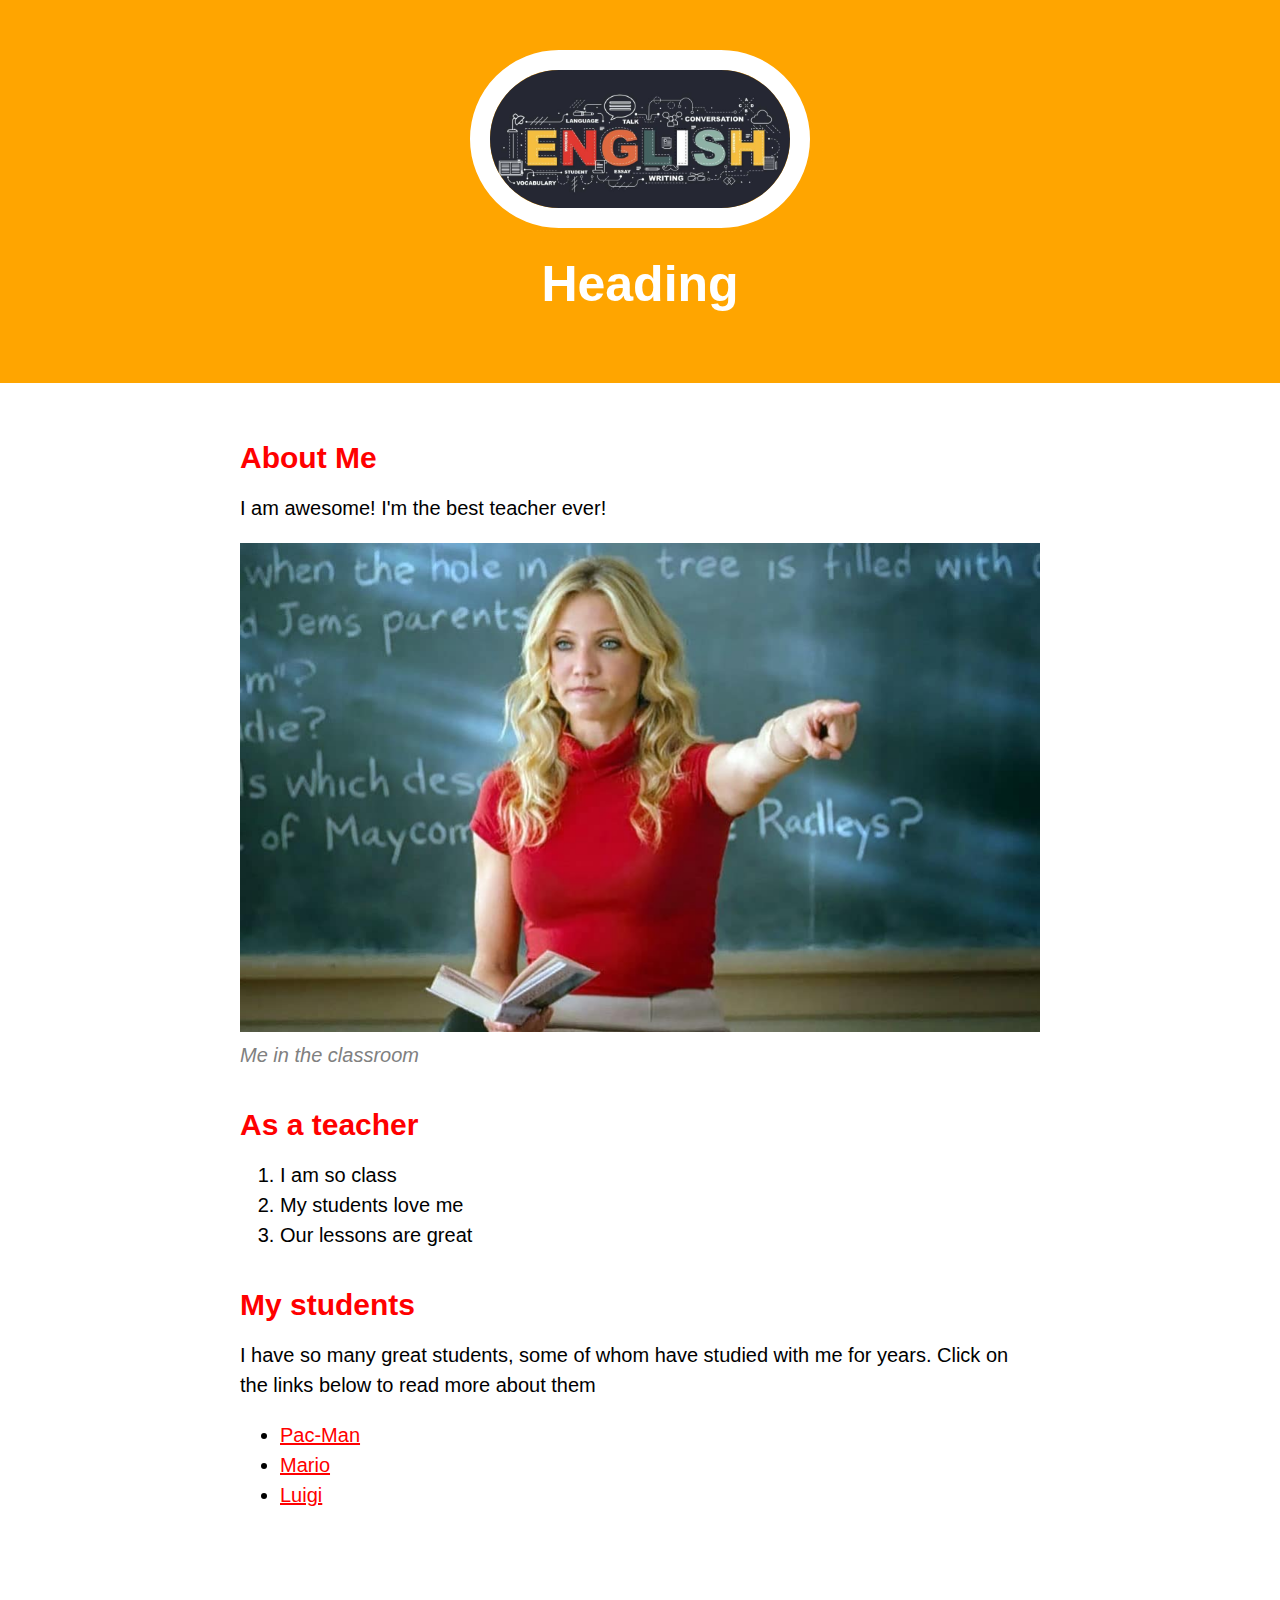
<file: index.html>
<!DOCTYPE html>
<html>
<head>
	<title>Learn English</title>
	<link rel="icon" href="img/learnenglish.jpg">
	<link rel="stylesheet" type="text/css" href="hero.css">
</head>
<body>
	<!-- header element -->
	<header>
		<img src="img/learnenglish.jpg">
		<h1>Heading</h1>
	</header>

	<!-- main element -->
	<main>
		<h2>About Me</h2>
		<p>I am awesome! I'm the best teacher ever!</p>
		<img src="img/teacher.jpg">
		<p class="caption">Me in the classroom</p>
		<h2>As a teacher</h2>
		<ol>
			<li>I am so class</li>
			<li>My students love me</li>
			<li>Our lessons are great</li>
		</ol>

		<!-- Students -->
		<h2>My students</h2>
		<p>I have so many great students, some of whom have studied with me for years. Click on the links below to read more about them</p>
		<ul>
			<li><a target="_blank" href="https://en.wikipedia.org/wiki/Pac-Man">Pac-Man</li>
			<li><a target="_blank" href="https://en.wikipedia.org/wiki/Mario">Mario</li>
			<li><a target="_blank" href="https://en.wikipedia.org/wiki/Luigi">Luigi</li>
		</ul>
	</main>
	<!-- Footer element, info about the site -->
	<footer>
		<p>This site was created by <a target="_blank" href="www.google.com"> Sarah Deenihan
		&copy; Sarah</p>
	</footer>
</body>
</html>
</file>
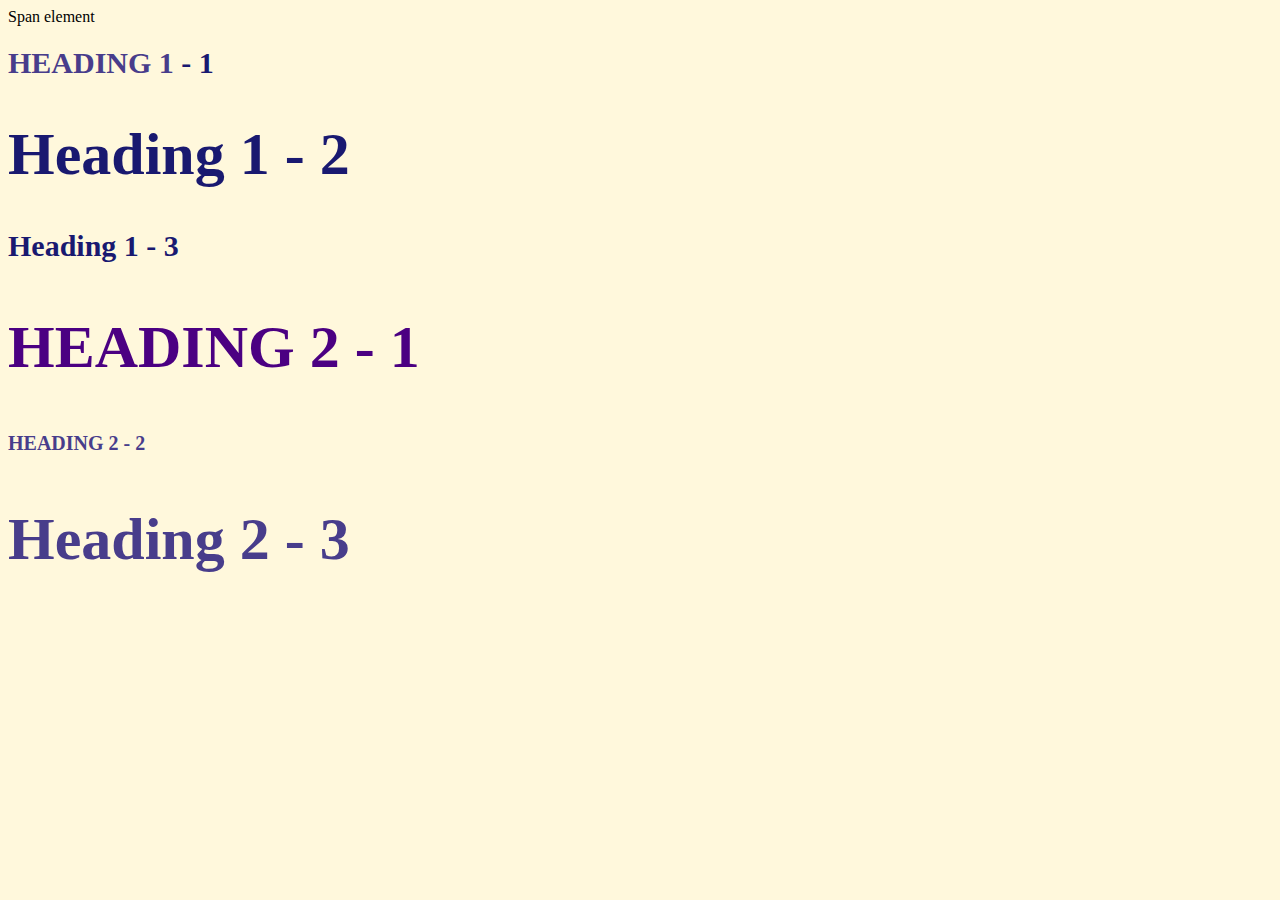
<file: style-test.html>
<!DOCTYPE html>
<html>
<head>
	<title>Style test</title>
	<link rel="stylesheet" type="text/css" href="test.css">
</head>
<body>
	<span>Span element</span>
	<h1 class="uppercase"><span>Heading 1</span> - 1</h1>
	<h1 class="big">Heading 1 - 2</h1>
	<h1>Heading 1 - 3</h1>
	<h2 class="big uppercase">Heading 2 - 1</h2>
	<h2 class="uppercase">Heading 2 - 2</h2>
	<h2 class="big">Heading 2 - 3</h2>

</body>
</html>
</file>
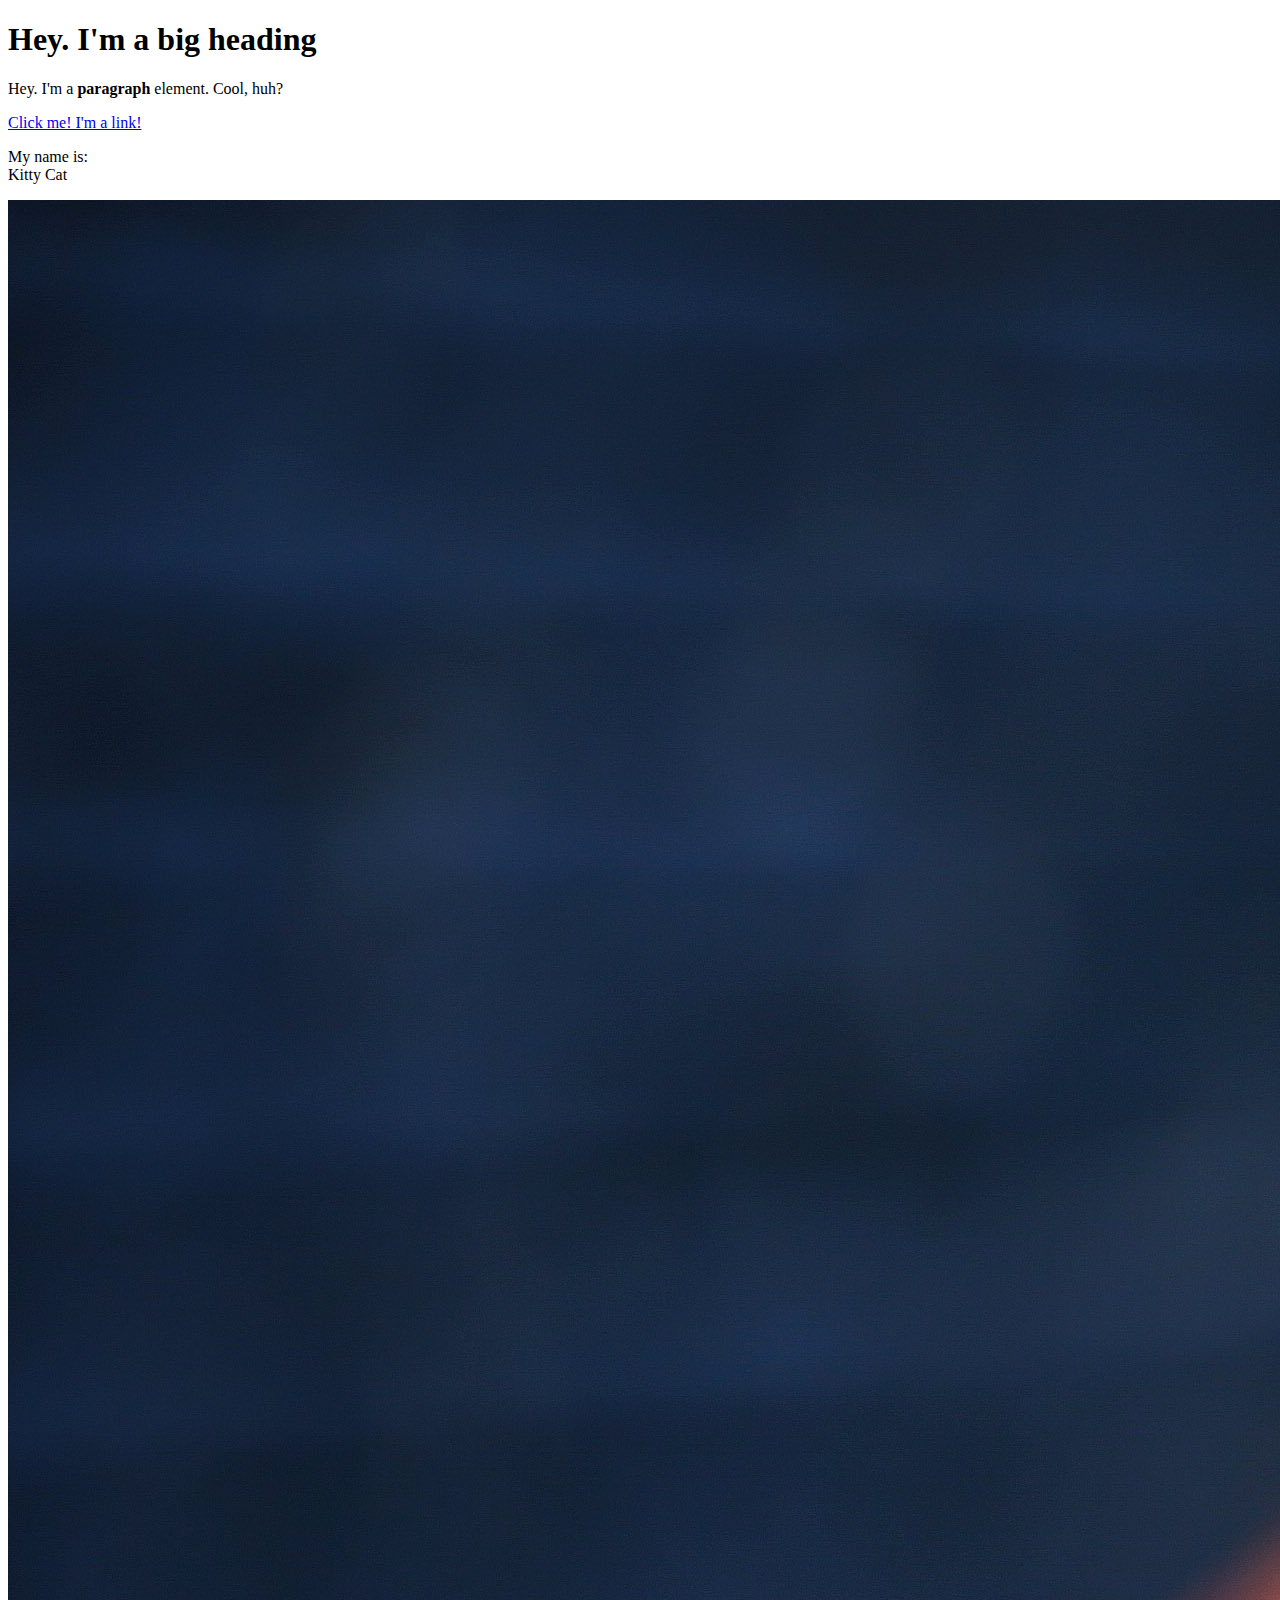
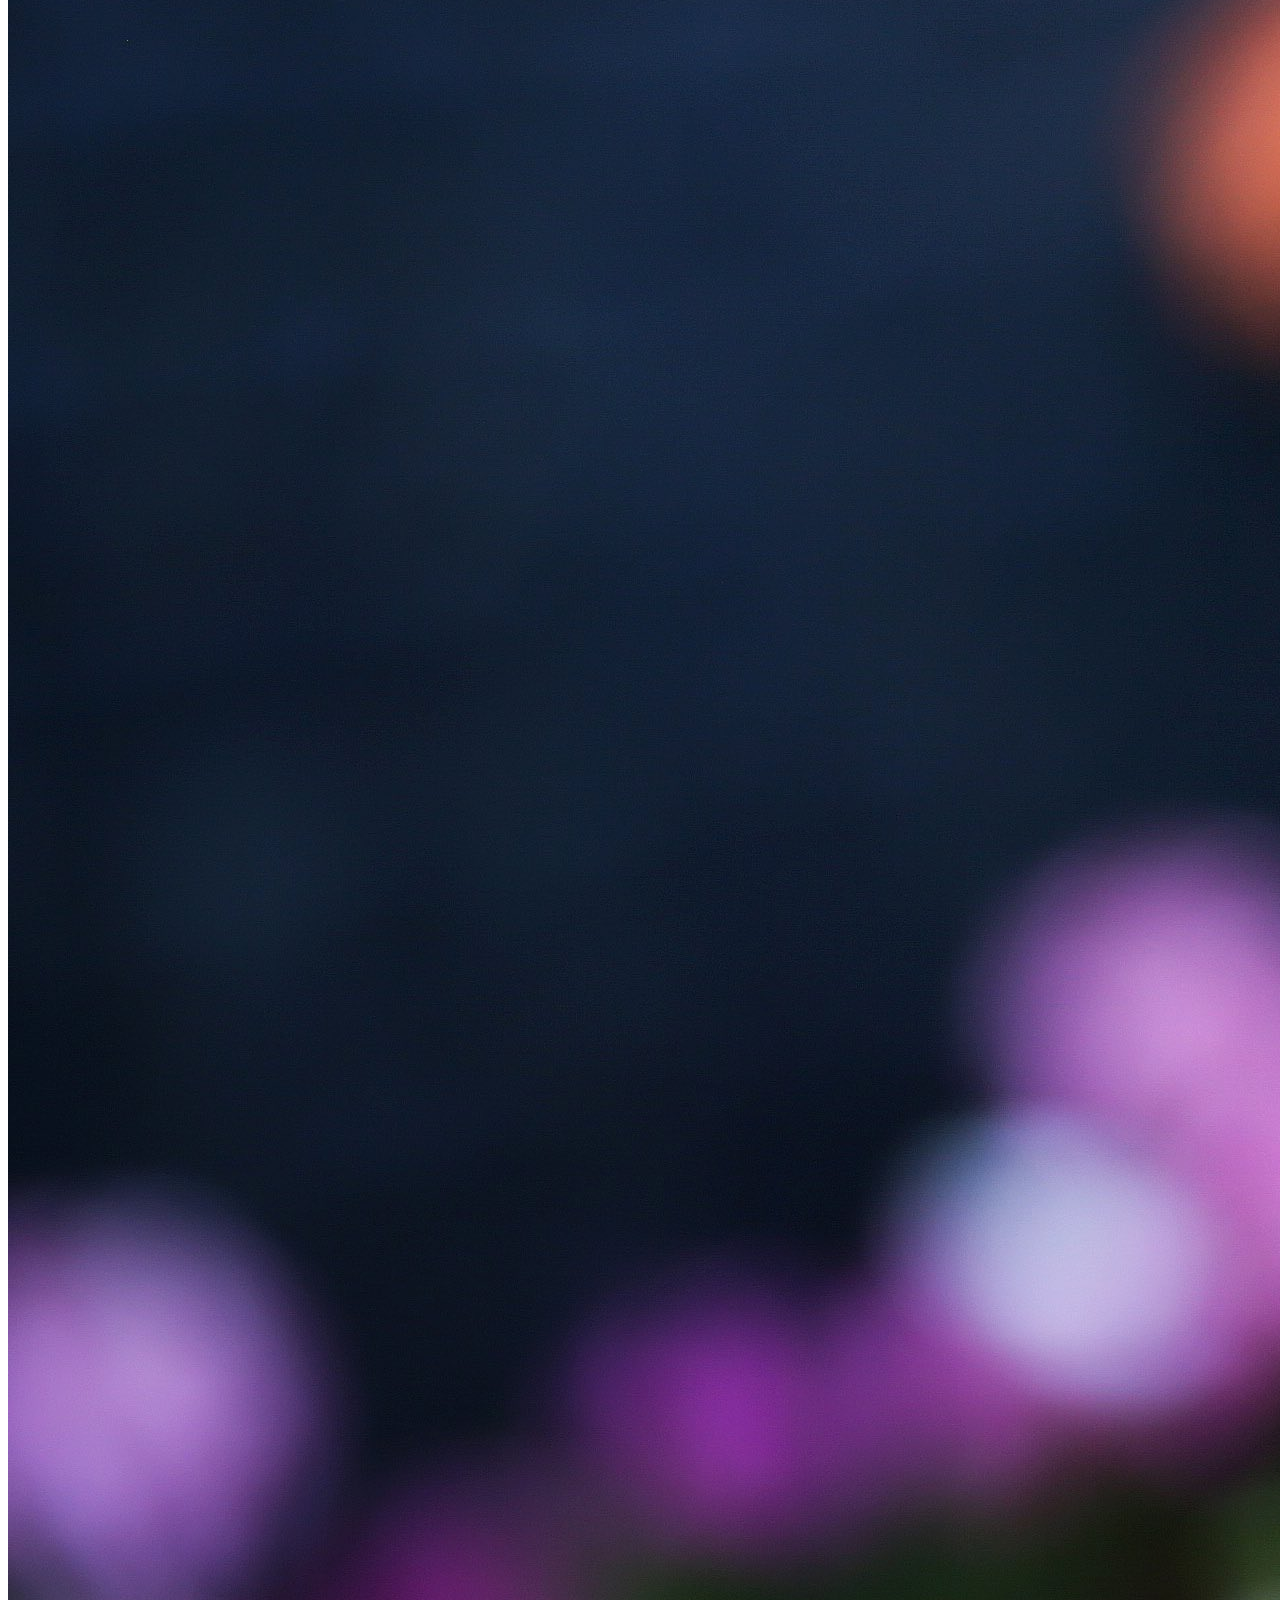
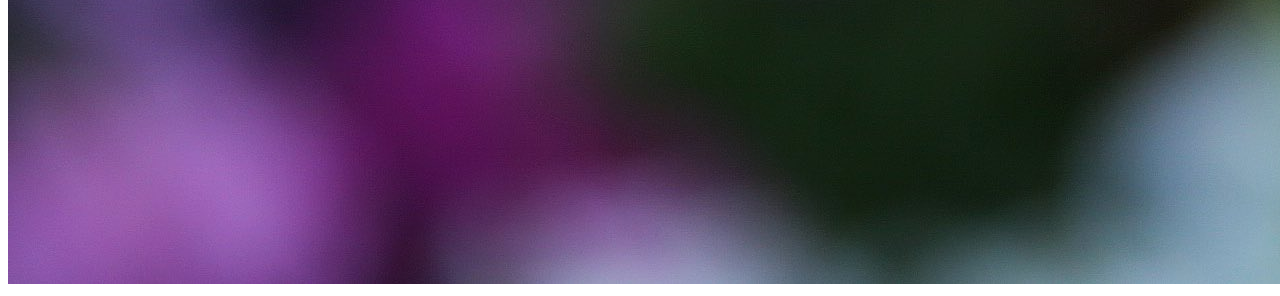
<file: test.html>
<!DOCTYPE html>
<html>
<head>
	<title>Test page</title>
</head>
<body>
	<h1>Hey. I'm a big heading</h1>
	<p>Hey. I'm a <b>paragraph</b> element. Cool, huh?</p>
	<a href="https://google.com" target="_blank" title="Let's go to Google">Click me! I'm a link!</a>
	<p>My name is:<br> 
	Kitty Cat</p>
	<img src="img/cat.jpg">
</body>
</html>
</file>
<file: hero.css>
body{
	margin: 0;
	font-family: Helvetica, Arial, sans-serif;
	font-size: 20px;
	line-height: 30px;
}

header{
	background-color: orange;
	text-align: center;
	padding-top: 50px;
	padding-bottom: 50px;
}

h1, h2{
	font-family: 'Montserrat', sans-serif;
}

header h1{
	color: white;
	font-size: 50px;
}

header img{
	border-radius: 170px;
	width: 300px;
	border: 20px solid white;
}

main{
	max-width: 800px;
	margin: 0 auto;
	padding: 20px;
}

main img{
	max-width: 100%;
}

h2{
	font-size: 30px;
	color: red;
	margin: 40px 0 10px;
}

a{
	color: red;	
}
a:hover{
	color: purple;
	background-color: white;
}

footer{
	color: orange;
	text-align: center;
	padding: 50px;
}

footer p{
	margin: nothing;
}

footer a{
	color: white;
}

footer a:hover{
	opacity: .5;
	background-color: transparent;
}

p.caption{
	color: grey;
	font-style: italic;
	margin-top: 0;
}
</file>
<file: test.css>
body{
	background-color: cornsilk;
}
h1{
	font-size: 30px;
	color: midnightblue;
}

h2{
	font-size: 20px;
	color: darkslateblue;
}

.big{
	font-size: 60px
}

.uppercase{
	text-transform: uppercase;
}

.big.uppercase{
	color: indigo;
}

h1 span{
	color: darkslateblue;
}
</file>
